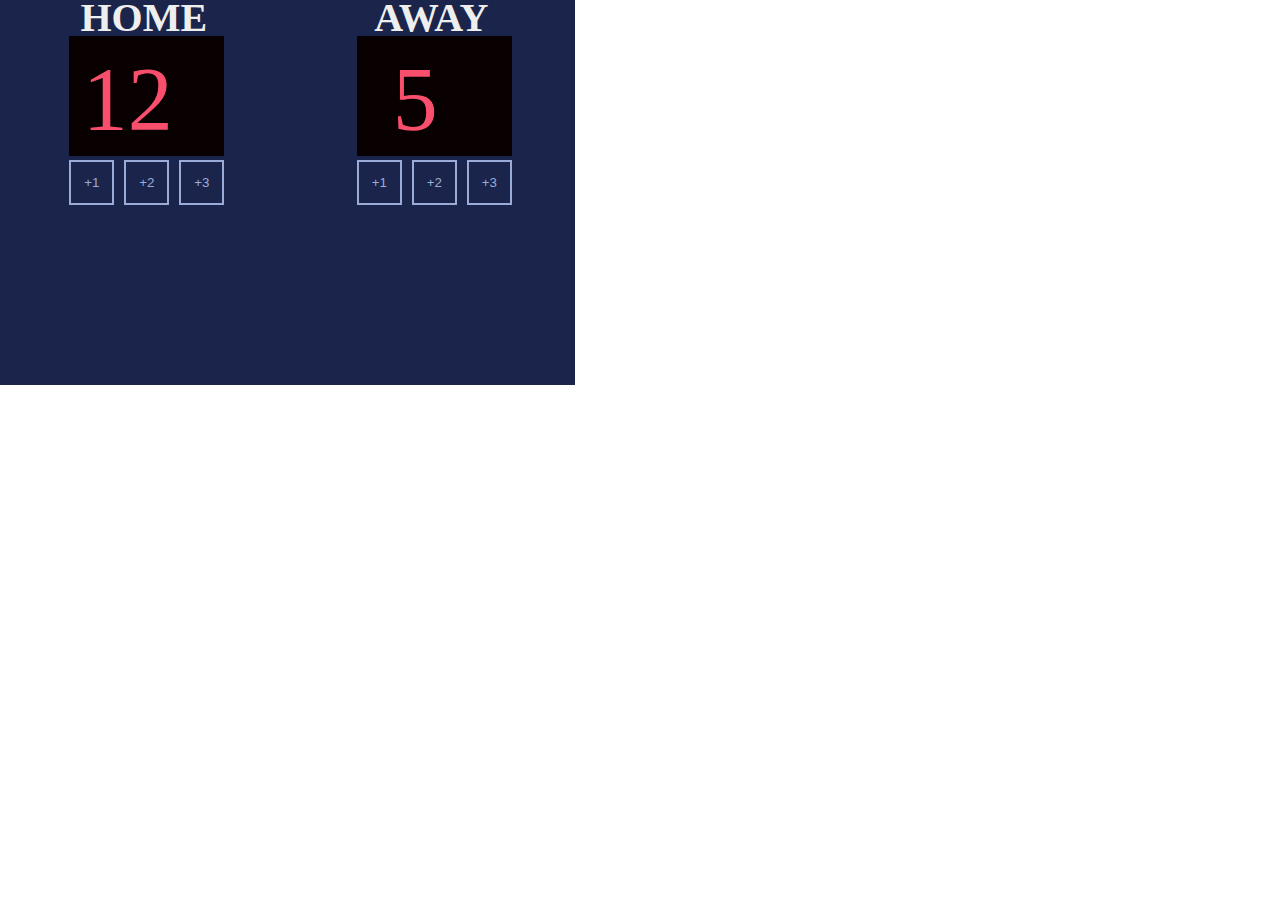
<file: index.html>
<!DOCTYPE html>
<html lang="en">
<head>
    <meta charset="UTF-8">
    <meta name="viewport" content="width=device-width, initial-scale=1.0">
    <title>Scoreboard</title>
    <link rel="stylesheet" href="./style.css">
</head>
<body>
    <div class="empty-state">
        <div class="board-title-home"> 
            <span>HOME</span>
            <div class="home-score">
                <div class="home-points-text" id="home-points-text">0</div>                
                <div>
                    <button class="plus-one-point" id="plus-one-point" onclick="homeOne()">+1</button>
                    <button class="plus-one-point" id="plus-two-point" onclick="homeTwo()">+2</button>
                    <button class="plus-one-point" id="plus-thtee-point" onclick="homeThree()">+3</button>
                </div>
            </div>
        </div>
        <div class="board-title-guest">
            <span>AWAY</span>
            <div class="guest-score">
                <div class="guest-points-text" id="guest-points-text">0</div>
                <div>
                    <button class="plus-one-point" onclick="guestOne()">+1</button>
                    <button class="plus-one-point" onclick="guestTwo()">+2</button>
                    <button class="plus-one-point" onclick="guestThree()">+3</button>
                </div>
            </div>
        </div>  
        
    </div>

    <script src="./index.js"></script>
</body>
</html>
</file>
<file: style.css>
body{
    margin: 0;
}
.container{
    display: flex;
    justify-content: space-around;
    width: 575px;
    height: 385px;
    top: -1135px;
    left: -1996px;

}
.empty-state{
    width: 575px;
    height: 385px;
    top: -1135px;
    left: -1996px;
    background: #1B244A;
    display: flex;
    justify-content: space-around;
}
.board-title-home{
    width: 149px;
    height: 36px;
    top: 68px;
    left: 85px;
    font-family: Verdana;
    font-size: 40px;
    font-weight: 700;
    line-height: 36px;
    letter-spacing: 0em;
    text-align: center;

    color: #EEEEEE;
}
.board-title-guest{
    width: 149px;
    height: 36px;
    top: 68px;
    left: 340px;
    font-family: Verdana;
    font-size: 40px;
    font-weight: 700;
    line-height: 36px;
    letter-spacing: 0em;
    text-align: center;
    color: #EEEEEE;

}

.home-score{
    width: 155px;
    height: 120px;
    top: 125px;
    left: 82px;
    border-radius: 5 ;
    background: #080001;
}
.guest-score{
    width: 155px;
    height: 120px;
    top: 125px;
    left: 337px;
    border-radius: 5;
    background: #080001;

}
.home-points-text{
    width: 117px;
    height: 120px;
    top: 125px;
    left: 100px;
    font-family: Cursed Timer ULiL;
    font-size: 90px;
    font-weight: 400;
    line-height: 127px;
    letter-spacing: 0em;
    text-align: center;
    color: #F94F6D;
}
.guest-points-text{
    width: 117px;
    height: 120px;
    top: 125px;
    left: 355px;
    font-family: Cursed Timer ULiL;
    font-size: 90px;
    font-weight: 400;
    line-height: 127px;
    letter-spacing: 0em;
    text-align: center;
    color: #F94F6D;
}
.add-points-btns-home{
    width: 155px;
    height: 45px;
    top: 271px;
    left: 82px;
    border-radius: 5;
    background: #9AABD8;
    border: 2px solid #9AABD8
}
.plus-one-point{
    width: 45px;
    height: 45px;
    top: 271px;
    left: 82px;
    border-radius: 5;
    color: #9AABD8;
    background: #1B244A;
    border: 2px solid #9AABD8
}
</file>
